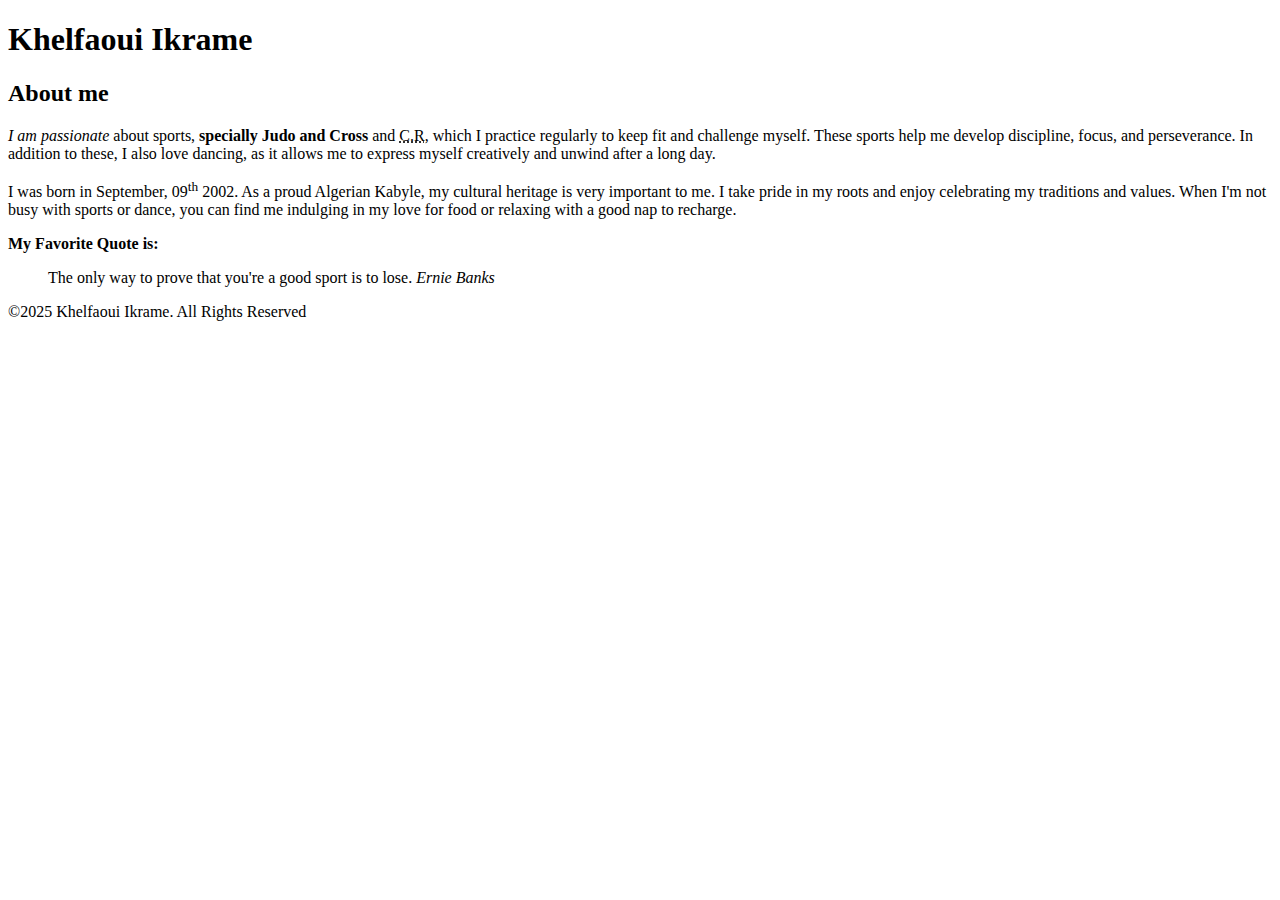
<file: html-assignment/index.html>
<!DOCTYPE html>
<html lang="en">
<head>
    <meta charset="UTF-8">
    <meta name="viewport" content="width=device-width, initial-scale=1.0">
    <title>Khelfaoui Ikrame</title>
</head>
<body>
    <h1>Khelfaoui Ikrame</h1>
    <main>
        <article>
<h2>About me</h2>
<p><em>I am passionate</em> about sports, <strong>specially Judo and Cross</strong> and <abbr title="CrossFit">C.R</abbr>, which I practice regularly to keep fit and challenge myself. These sports help me develop discipline, focus, and perseverance. In addition to these, I also love dancing, as it allows me to express myself creatively and unwind after a long day.</p>

<p>I was born in September, 09<sup>th</sup> 2002. As a proud Algerian Kabyle, my cultural heritage is very important to me. I take pride in my roots and enjoy celebrating my traditions and values. When I'm not busy with sports or dance, you can find me indulging in my love for food or relaxing with a good nap to recharge.</p>

<p><strong>My Favorite Quote is:</strong></p>
<blockquote>The only way to prove that you're a good sport is to lose. <cite>Ernie Banks</cite></blockquote>
        </article>  
    </main>
     <footer> &copy;2025 Khelfaoui Ikrame. All Rights Reserved</footer>
    
</body>
</html>
</file>
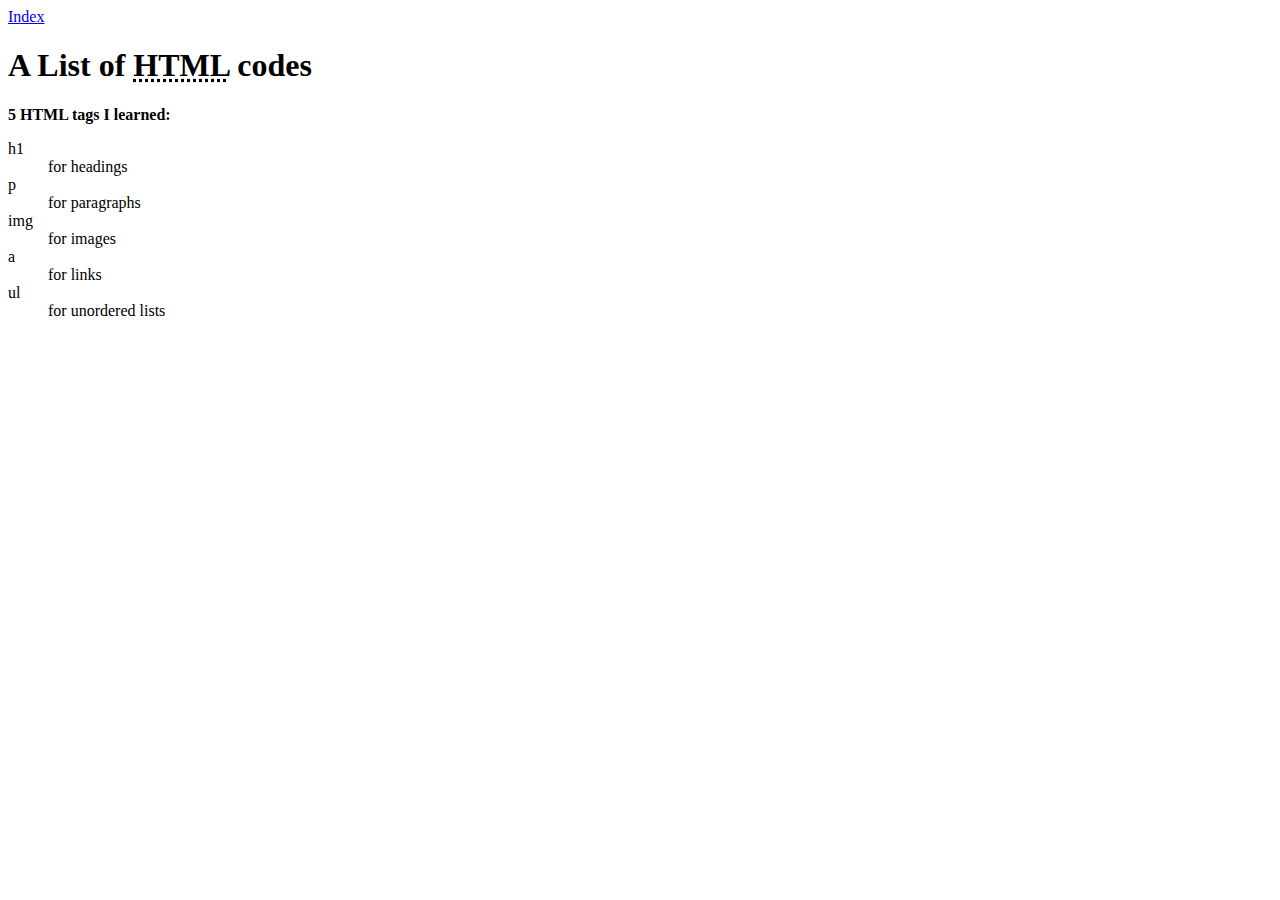
<file: khel0015.github.io/html-assignment/note.html>
<!DOCTYPE html>
<html lang="en">
<head>
    <meta charset="UTF-8">
    <meta name="viewport" content="width=device-width, initial-scale=1.0">
    <title>Document</title>
</head>
<body>
    <nav>
        <a href="/html-assignment/index.html">Index</a>
    </nav>
    
    <h1>A List of <abbr title="Hypertext Markup Language">HTML</abbr> codes</h1>
    <p><strong>5 HTML tags I learned:</strong></p>
    <dl>
            <dt>h1</dt>
            <dd>for headings</dd>
            <dt>p</dt>
            <dd>for paragraphs</dd>
            <dt>img</dt>
            <dd>for images</dd>
            <dt>a</dt>
            <dd>for links</dd>
            <dt>ul</dt>
            <dd>for unordered lists</dd>
</dl>
</body>
</html>
</file>
